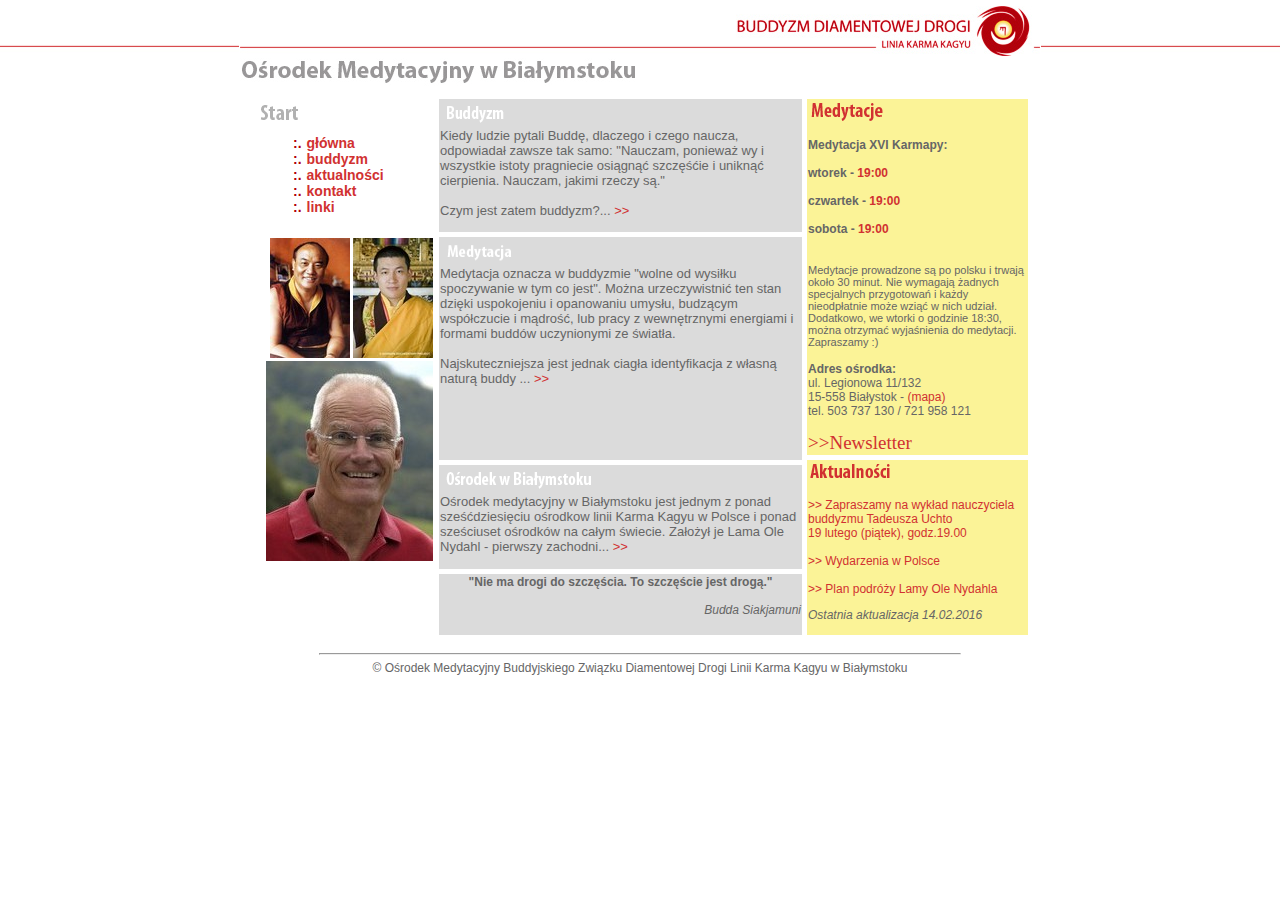
<file: public_html/index.htm>
<!DOCTYPE html PUBLIC "-//W3C//DTD XHTML 1.0 Transitional//EN" "http://www.w3.org/TR/xhtml1/DTD/xhtml1-transitional.dtd">
<html xmlns="http://www.w3.org/1999/xhtml">

<head>
    <title>Buddyzm Diamentowej Drogi / Białystok</title>
    <meta http-equiv="Content-Type" content="text/html; charset=UTF-8" />
    <meta name="Description" content="Buddyzm Diamentowej Drogi - Ośrodek w Białymstoku" />
    <meta name="Keywords" content="buddyzm, Białystok, Kagyu, buddyjski, ośrodek,
        medytacja, Budda, Karmapa, Dharma, nirwana, samsara, mantra, diamentowa,
        droga, Tybet, buddyjskie, buddyjska, buddyzmowi, buddyzmem, buddyzmie,
        buddyjskich, sangha, medytacje, Lama Ole Nydahl, związek buddyjski" />
    <meta name="robots" content="index, follow" />
    <link rel="shortcut icon" href="graf/favicon.ico"></link>
    <link rel="stylesheet" href="css/style.css" type="text/css"></link>
    <script>
    (function(i, s, o, g, r, a, m) {
        i['GoogleAnalyticsObject'] = r;
        i[r] = i[r] || function() {
            (i[r].q = i[r].q || []).push(arguments)
        }, i[r].l = 1 * new Date();
        a = s.createElement(o),
            m = s.getElementsByTagName(o)[0];
        a.async = 1;
        a.src = g;
        m.parentNode.insertBefore(a, m)
    })(window, document, 'script', '//www.google-analytics.com/analytics.js', 'ga');
    ga('create', 'UA-48221209-2', 'bialystok.buddyzm.pl');
    ga('send', 'pageview');
    </script>
    <script src="//ajax.googleapis.com/ajax/libs/jquery/2.1.1/jquery.min.js"></script>
    <script src="js/main.js"></script>
</head>

<body>
    <table class="top-line">
        <tbody>
            <tr>
                <th style="background-image:url('graf/linia1.jpg')"></th>
                <th scope="col">
                    <img src="graf/logo1.jpg" height="50" width="800" alt="kagyu" />
                </th>
                <th style="background-image:url('graf/linia1.jpg')"></th>
            </tr>
            <tr>
                <th scope="col" width="40%"></th>
                <th scope="col" width="800">
                    <div align="left">
                        <img src="graf/osrodek1.jpg" align="top" height="28" width="397" />
                    </div>
                </th>
                <th scope="col" width="40%"></th>
            </tr>
        </tbody>
    </table>
    <table class="content" align="center">
        <tbody>
            <tr>
                <td class="top-left-menu styl24">
                    <img src="graf/start1.gif" alt="Start" class="start-gif" />
                    <ul class="styl42">
                        <li><a href="index.phtml">główna</a></li>
                        <li><a href="buddyzm.phtml">buddyzm</a></li>
                        <li><a href="wydarzenia.phtml">aktualności</a></li>
                        <li><a href="kontakt.phtml">kontakt</a></li>
                        <li><a href="linki.phtml">linki</a></li>
                    </ul>
                </td>
                <td class="index-main">
                    <img src="graf/buddyzm1.gif" alt="Buddyzm" align="left" height="27" width="70" />
                    <p class="styl43">
                        <br /> Kiedy ludzie pytali Buddę, dlaczego i czego naucza, odpowiadał zawsze tak samo: "Nauczam, ponieważ wy i wszystkie istoty pragniecie osiągnąć szczęśćie i uniknąć cierpienia. Nauczam, jakimi rzeczy są."
                        <br />
                        <br /> Czym jest zatem buddyzm?... <a href="buddyzm.phtml">&gt;&gt;</a>
                    </p>
                </td>
                <td rowspan="2" bgcolor="#fbf397" valign="top" width="219"><img src="graf/medytacje1.gif" alt="Medytacje" />
                    <br />
                    <br />
                    <div class="styl24">
                        <span class="styl30"><strong>Medytacja XVI Karmapy:</strong></span>
                    </div>
                    <br />
                    <div class="styl30">
                        <strong>wtorek - <span class="styl37"> 19:00 </span></strong>
                    </div>
                    <br />
                    <div class="styl30">
                        <strong>czwartek - <span class="styl37"> 19:00</span></strong>
                    </div>
                    <br />
                    <div class="styl30">
                        <strong>sobota - <span class="styl37"> 19:00 </span></strong>
                    </div>
                    <br />
                    <br />
                    <span class="styl45"> Medytacje prowadzone są po
                    polsku i trwają około 30 minut. Nie wymagają żadnych specjalnych
                    przygotowań i każdy nieodpłatnie może wziąć w nich udział.
                    Dodatkowo, we wtorki o godzinie 18:30, można otrzymać
                    wyjaśnienia do medytacji. Zapraszamy :)
                    </span>
                    <br />
                    <br />
                    <span class="styl30"><strong>Adres ośrodka:</strong><br />
                    ul. Legionowa 11/132 <br />
                    15-558 Białystok - <a href="mapa.phtml">(mapa)</a>
                    </span>
                    <br />
                    <span class="styl30">tel. 503 737 130 / 721 958 121</span>
                    <br />
                    <br />
                    <a href="newsletter.php">
                        <span class="styl25" style="font-family: Monotype Corsiva;">&gt;&gt;Newsletter</span>
                    </a>
                </td>
            </tr>
            <tr>
                <td rowspan="4" valign="top">
                    <div align="right">
                        <a href="http://www.karmapa.org/life-16th-karmapa" onmouseover='karmapa.src = "graf/1g.jpg"' onmouseout='karmapa.src = "graf/1.jpg"' target="_blank">
                            <img src="graf/1.jpg" name="karmapa" alt="tekst alternatywny" />
                        </a>
                        <a href="http://www.karmapa.org/" onmouseover='trinlej.src = "graf/2g.jpg"' onmouseout='trinlej.src = "graf/2.jpg"' target="_blank">
                            <img name="trinlej" src="graf/2.jpg" alt="tekst alternatywny" />
                        </a>
                        <a href="http://www.lama-ole-nydahl.pl/" onmouseover='ole.src = "graf/3g.jpg"' onmouseout='ole.src = "graf/3.jpg"' target="_blank">
                            <img name="ole" src="graf/3.jpg" alt="tekst alternatywny" />
                        </a>
                    </div>
                </td>
                <td rowspan="2" class="index-main">
                    <img src="graf/medytacja1.gif" alt="Medytacja" align="left" height="27" width="80" />
                    <p class="styl43">
                        <br /> Medytacja oznacza w buddyzmie "wolne od wysiłku spoczywanie w tym co jest". Można urzeczywistnić ten stan dzięki uspokojeniu i opanowaniu umysłu, budzącym współczucie i mądrość, lub pracy z wewnętrznymi energiami i formami buddów uczynionymi ze światła.
                        <br />
                        <br /> Najskuteczniejsza jest jednak ciagła identyfikacja z własną naturą buddy ... <a href="medytacja.phtml">&gt;&gt;</a>
                    </p>
                </td>
            </tr>
            <tr>
                <td rowspan="3" bgcolor="#fbf397" valign="top" width="219">
                    <img src="graf/aktualnosci1.gif" alt="Aktualnosci" />
                    <br />
                    <br />
                    <a href="wydarzenia.phtml">&gt;&gt; Zapraszamy na wykład nauczyciela buddyzmu Tadeusza Uchto<br/>
                    19 lutego (piątek), godz.19.00</a>
                    <br />
                    <br />
                    <a href="http://buddyzm.pl/wydarzenia" target="_blank">&gt;&gt;
                    Wydarzenia w Polsce</a>
                    <br />
                    <br />
                    <a href="http://www.diamondway-buddhism.org/pdf/travelplan.pdf" target="_blank">&gt;&gt;
                    Plan podróży Lamy Ole Nydahla</a>
                    <br />
                    <p><i>Ostatnia aktualizacja 14.02.2016</i></p>
                </td>
            </tr>
            <tr>
                <td class="index-main">
                    <img src="graf/osrodek1.gif" alt="Osrodek" align="left" height="27" width="158" />
                    <p class="styl43">
                        <br /> Ośrodek medytacyjny w Białymstoku jest jednym z ponad sześćdziesięciu ośrodkow linii Karma Kagyu w Polsce i ponad sześciuset ośrodków na całym świecie. Założył je Lama Ole Nydahl - pierwszy zachodni... <a href="osrodek.phtml">&gt;&gt; </a>
                    </p>
                </td>
            </tr>
            <tr>
                <td align="left" bgcolor="#dbdbdb" height="59" valign="top">
                    <div align="center">
                        <strong>"Nie ma drogi do szczęścia. To szczęście jest drogą."</strong>
                    </div>
                    <br />
                    <div align="right"><em>Budda Siakjamuni</em></div>
                </td>
            </tr>
        </tbody>
    </table>
    <div align="center">
        <hr width="50%"></hr>
        © Ośrodek Medytacyjny Buddyjskiego Związku Diamentowej Drogi Linii Karma Kagyu w Białymstoku
    </div>
</body>

</html>
</file>
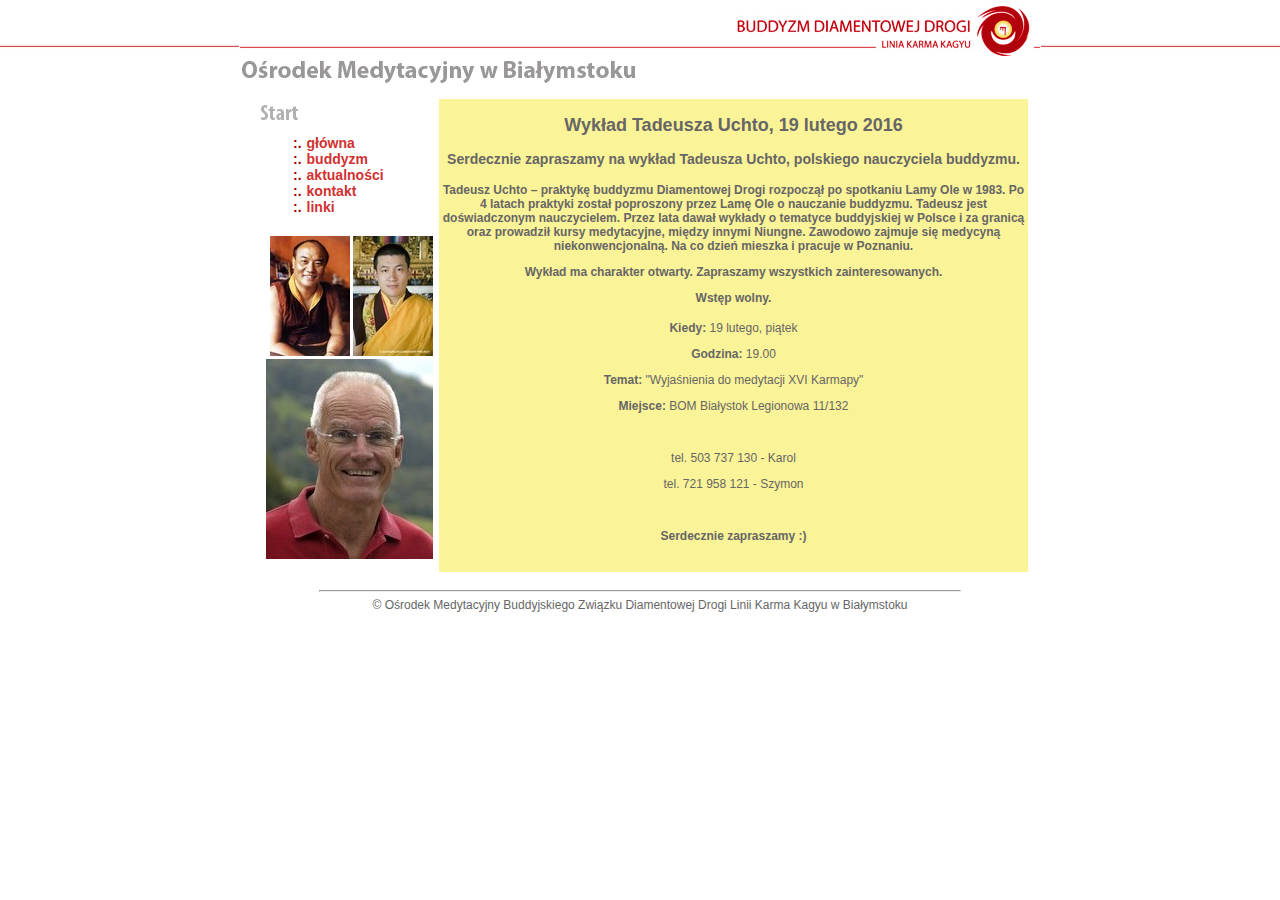
<file: public_html/wydarzenia.htm>
<!DOCTYPE html PUBLIC "-//W3C//DTD XHTML 1.0 Transitional//EN" "http://www.w3.org/TR/xhtml1/DTD/xhtml1-transitional.dtd">
<html xmlns="http://www.w3.org/1999/xhtml">
    <head>
        <title>Buddyzm Diamentowej Drogi / Białystok</title>
        <meta http-equiv="Content-Type" content="text/html; charset=UTF-8" />
        <meta name="Description" content="Buddyzm Diamentowej Drogi - Ośrodek w Białymstoku" />
        <meta name="Keywords" content="buddyzm, Białystok, Kagyu, buddyjski, ośrodek,
        medytacja, Budda, Karmapa, Dharma, nirwana, samsara, mantra, diamentowa,
        droga, Tybet, buddyjskie, buddyjska, buddyzmowi, buddyzmem, buddyzmie,
        buddyjskich, sangha, medytacje, Lama Ole Nydahl, związek buddyjski" />
        <meta name="robots" content="index, follow" />
    <link rel="shortcut icon" href="graf/favicon.ico" ></link>
    <link rel="stylesheet" href="css/style.css" type="text/css"></link>
    <script>
                        (function(i, s, o, g, r, a, m) {
                            i['GoogleAnalyticsObject'] = r;
                            i[r] = i[r] || function() {
                                (i[r].q = i[r].q || []).push(arguments)
                            }, i[r].l = 1 * new Date();
                            a = s.createElement(o),
                            m = s.getElementsByTagName(o)[0];
                            a.async = 1;
                            a.src = g;
                            m.parentNode.insertBefore(a, m)
                        })(window, document, 'script', '//www.google-analytics.com/analytics.js', 'ga');
                        ga('create', 'UA-48221209-2', 'bialystok.buddyzm.pl');
                        ga('send', 'pageview');
    </script>
    <script src="//ajax.googleapis.com/ajax/libs/jquery/2.1.1/jquery.min.js"></script>
</head>
<body>
    <table class="top-line">
        <tbody>
            <tr>
                <th style="background-image:url('graf/linia1.jpg')"></th>
                <th scope="col">
                    <img src="graf/logo1.jpg" height="50" width="800" alt="kagyu"/>
                </th>
                <th style="background-image:url('graf/linia1.jpg')"></th>
            </tr>
            <tr>
                <th scope="col" width="40%"></th>
                <th scope="col" width="800">
                    <div align="left"><img src="graf/osrodek1.jpg" align="top" height="28" width="397" /></div>
                </th>
                <th scope="col" width="40%"></th>
            </tr>
        </tbody>
    </table>
    <table class="content" align="center" >
        <td class="styl24 top-left-menu">
            <img src="graf/start1.gif" alt="Start" class="start-gif" />
            <ul class="styl42">
                <li><a href="index.phtml">główna</a></li>
                <li><a href="buddyzm.phtml">buddyzm</a></li>
                <li><a href="wydarzenia.phtml">aktualności</a></li>
                <li><a href="kontakt.phtml">kontakt</a></li>
                <li><a href="linki.phtml">linki</a></li>
            </ul>
        </td>
        <td rowspan="2" class="center-field">
            <div align="center">
                <h2>Wykład Tadeusza Uchto, 19 lutego 2016</h2>
                <h3>Serdecznie zapraszamy na wykład Tadeusza Uchto, polskiego nauczyciela buddyzmu.</h3>
                <h4>Tadeusz Uchto – praktykę buddyzmu Diamentowej Drogi rozpoczął po spotkaniu Lamy Ole w 1983. Po 4 latach praktyki został poproszony przez Lamę Ole o nauczanie buddyzmu. Tadeusz jest doświadczonym nauczycielem. Przez lata dawał wykłady o tematyce buddyjskiej w Polsce i za granicą oraz prowadził kursy medytacyjne, między innymi Niungne. Zawodowo zajmuje się medycyną niekonwencjonalną. Na co dzień mieszka i pracuje w Poznaniu.
                <p>Wykład ma charakter otwarty. Zapraszamy wszystkich zainteresowanych.</p>
                <p>Wstęp wolny.</p>
                </h4>
                <p>
                <strong>Kiedy:</strong> 19 lutego, piątek
                </p>
                <p>
                <strong>Godzina:</strong> 19.00
                </p>
                <p>
                <strong>Temat:</strong> "Wyjaśnienia do medytacji XVI Karmapy"
                </p>
                <p>
                <strong>Miejsce:</strong> BOM Białystok Legionowa 11/132
                <br/>
                </p>
                <br/>
                <p>tel. 503 737 130 - Karol</p>
                <p>tel. 721 958 121 - Szymon</p>
                <br/>
                <p>
                <strong>Serdecznie zapraszamy :)</strong>
                </p>
            </div>
            <tr>
                <td valign="top">
                    <div align="right">
                        <a href="http://www.karmapa.pl/16karmapa/index.htm" onmouseover='karmapa.src = "graf/1g.jpg"'
                        onmouseout='karmapa.src = "graf/1.jpg"' target="_blank">
                        <img src="graf/1.jpg" name="karmapa" alt="tekst alternatywny" />
                        </a>
                        <a href="http://www.karmapa.pl/" onmouseover='trinlej.src = "graf/2g.jpg"'
                        onmouseout='trinlej.src = "graf/2.jpg"' target="_blank"><img name="trinlej" src="graf/2.jpg" alt="tekst alternatywny" />
                        </a>
                        <a href="http://www.lama-ole.pl/" onmouseover='ole.src = "graf/3g.jpg"'
                        onmouseout='ole.src = "graf/3.jpg"' target="_blank"><img name="ole" src="graf/3.jpg" alt="tekst alternatywny" />
                        </a>
                    </div>
                </td>
            </tr>
        </div>
    </td>
</table>
<div align="center">
    <hr width="50%"></hr>
    © Ośrodek Medytacyjny Buddyjskiego Związku Diamentowej Drogi Linii Karma Kagyu w Białymstoku
</div>
</body>
</html>
</file>
<file: public_html/css/style.css>
body,td,th {
    font-family: Geneva, Arial, Helvetica, sans-serif;
    font-size: 12px;
    color: #666666;
}
a {
    color: #C1010E;
}
a:link {
    text-decoration: none;
    color: #D13131;
}
a:visited {
    text-decoration: none;
    color: #D13131;
}
a:hover {
    text-decoration: underline;
    color: #666666;
}
a:active {
    text-decoration: none;
    color: #D13131;
}
.styl7 {
    font-size: 14px;
    font-weight: bold;
}
.styl14 {font-size: small}
.styl17 {color: #B00003}
body {
    margin-left: 0px;
    margin-top: 5px;
    margin-right: 0px;
    margin-bottom: 0px; 
}
.styl24 {font-size: 14px}
.styl25 {font-size: 19px}
.styl30 {font-size: 12px}
.styl37 {color: #D13131}
.styl38 {font-size: 12px; color: #666666; }
.styl42 {
    color: #B00003;
    font-weight: bold;
    padding-left: 50px;
    margin-top: 10px;
}
.styl43 {font-size: 13px}
.styl45 {font-size: 11px; color: #666666; }
.styl50 {color: #666666}
.styl108 a {text-decoration: #666666}
.styl108 a:link {text-decoration: #666666}
.styl108 a:visited {text-decoration: #666666}
.styl108 a:active {text-decoration: #666666}
.styl108 a:hover {text-decoration: underline; color: #FBF397;}

#kolumna1 {
    float:left;
    width: 50%;
}
#kolumna2 {
    float:right;
    width: 50%;
}
.top-line{
    width: 100%;
    height: 50px; 
    padding: 0px;
    border-spacing: 0px;
}
.content{
    width: 800px;
    height: 497px;
    border: 0px;
    padding: 7px;
    border-spacing: 5px;
}
ul li:before{ 
    content:":."; 
    position:relative;
    left:-5px;
}
ul li{ 
    list-style: none;
    text-indent:-5px; 
}
.index-main{
    border-color: #666666;
    background-color: #dbdbdb;
    vertical-align: top;
    text-align: left; 
}
.top-left-menu{
    width: 180px;
    height: 125px;
    vertical-align: top;
    text-align: left;
}
.start-gif{
    width:52px;
    height:25px;
    text-align: left;
}
.center-field{
    vertical-align: top;
    border-color: #666666;
    background-color: #FBF397;
}
.lama-kuchary{
    padding-top: 3px;
}
</file>
